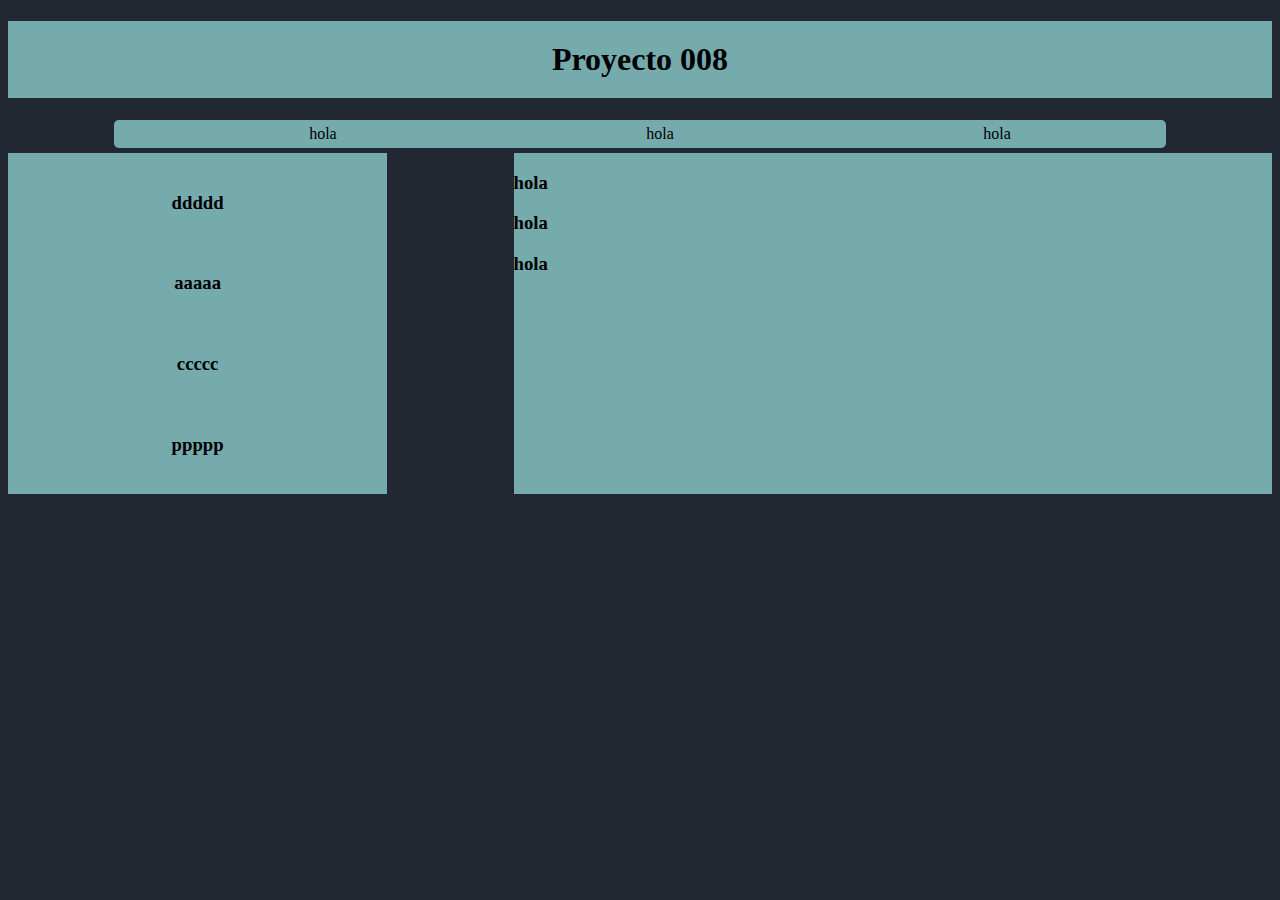
<file: 03/index.html>
<!DOCTYPE html>
<html lang="en">
<head>
    <meta charset="UTF-8">
    <meta name="viewport" content="width=device-width, initial-scale=1.0">
    <link rel="stylesheet" href="assets/css/styles.css">
    <title>Web page</title>
</head>
<body class="fondo-color-1">
    <header>
        <h1 class="fondo-color-3
                   centrar-texto
                   padding">Proyecto 008</h1>
    </header>
    <nav>
        <ul>
            <li>hola</li>
            <li>hola</li>
            <li>hola</li>
        </ul>
    </nav>
    <div class="container">
        <aside class="fondo-color-3
    distancia-derecha">
        <p>
            <h3 class="padding
            centrar-texto">ddddd</h3>
            <h3 class="padding
            centrar-texto">aaaaa</h3>
            <h3 class="padding
            centrar-texto">ccccc</h3>
            <h3 class="padding
            centrar-texto">ppppp</h3>


        </p>
    </aside>

    <main class="fondo-color-3
    distancia-izquierda">
        <article>
            <h3>hola</h3>
        </article>
        <article>
            <h3>hola</h3>
        </article>
        <article>
            <h3>hola</h3>
        </article>
        
    </main>
    </div>
    
    <footer></footer>


</body>
</html>
</file>
<file: 03/assets/css/styles.css>
/*Colores de background*/
.fondo-color-1{
background-color: #222831 ;
}
.fondo-color-2{
    background-color: #31363F;
}
.fondo-color-3{
    background-color: #76ABAE;
}
.fondo-color-4{
    background-color: #EEEEEE;
}

/*centrar*/
.centrar-texto{
    text-align: center;
}

/*margen*/
.distancia-derecha{
    margin-right: 80%;
}
.distancia-izquierda{
    margin-left: -70%;
}

/*paddings*/
.padding{
    padding: 20px;
}

.container{
    display: flex;
    flex-direction: row;
    justify-content: space-around;
}
aside{
    flex: 1;
}

main{
    flex: 2;
}

nav ul{
    list-style: none; /*quitar puntos*/
    display: flex;
    flex-direction: row; /*como ver la lista*/
    justify-content: space-around;
    background-color: #76ABAE;
    border-radius: .3rem;
    max-width: 80%;
    margin: 0 auto;
    padding-top: 5px;
    padding-bottom: 5px;
    margin-bottom: 5px;
    text-align: center;
}
nav ul li:hover{
    cursor: pointer;
    background-color: aquamarine;
    transition: .3s ease-in;
}
</file>
